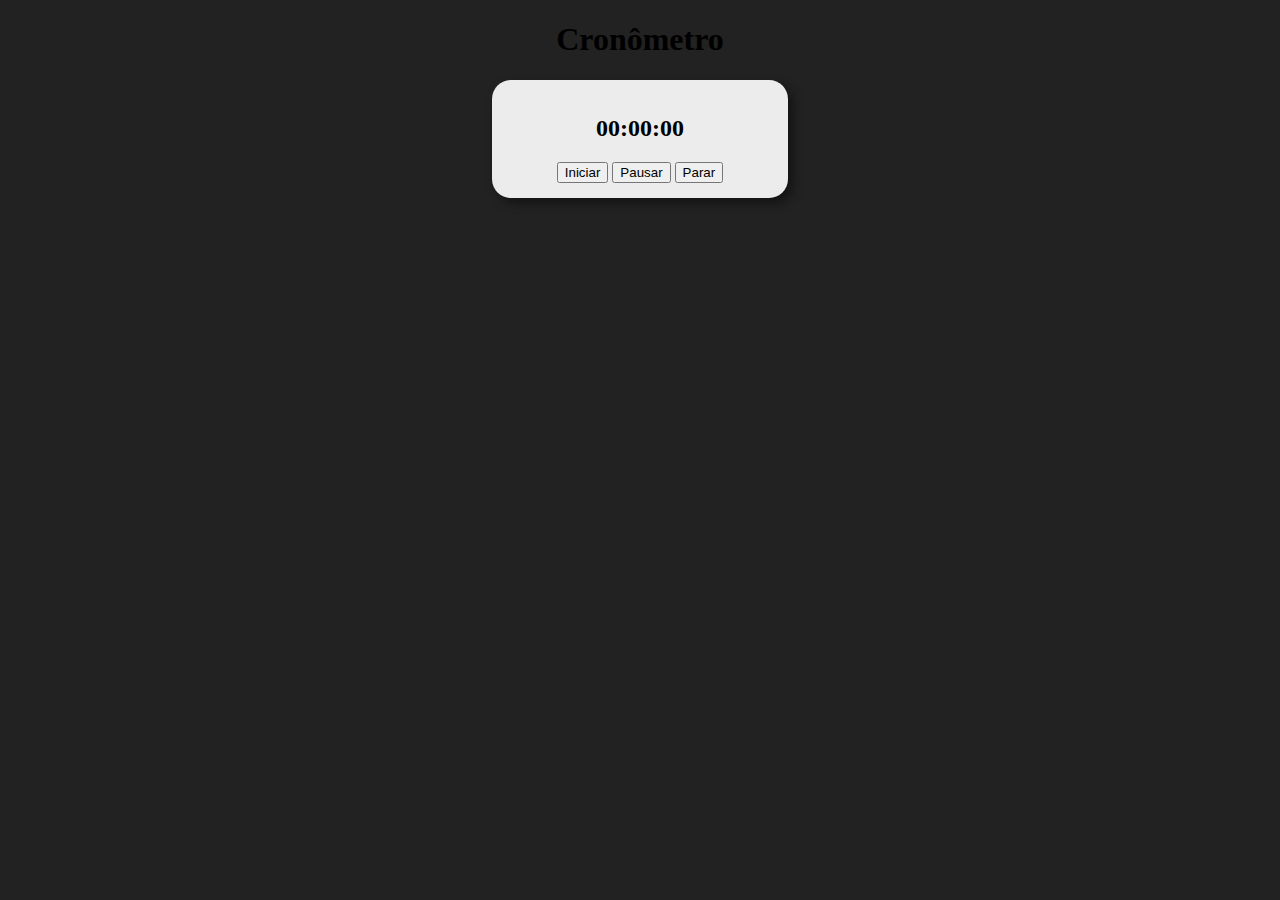
<file: projetoCronometro/index.html>
<!DOCTYPE html>
<html lang="pt-br">
<head>
    <meta charset="UTF-8">
    <meta http-equiv="X-UA-Compatible" content="IE=edge">
    <meta name="viewport" content="width=device-width, initial-scale=1.0">
    <title>Seu Cronômetro</title>
    <link rel="stylesheet" href="style.css">
</head>
<body>
    <h1>Cronômetro</h1>
    <section>
        <div>
            <h2 id="visor">00:00:00</h2>
            <input id="inicio" type="button" value="Iniciar" onclick="start()">
            <input type="button" value="Pausar" onclick="pause()">
            <input type="button" value="Parar" onclick="stop()">
        </div>
    </section>
    <div>
        <p id="voltas"></p>
    </div>
    <script src="script.js"></script>
</body>
</html>
</file>
<file: projetoCronometro/style.css>
body{
    background-color: rgb(34, 34, 34);
    
    text-align: center;
}
section{
    background-color: rgb(236, 236, 236);
    width: 200pt;
    border-radius: 5mm;
    margin: auto;
    padding: 15px;
    box-shadow: 5px 5px 10px #0c0c0ca9;
}
</file>
